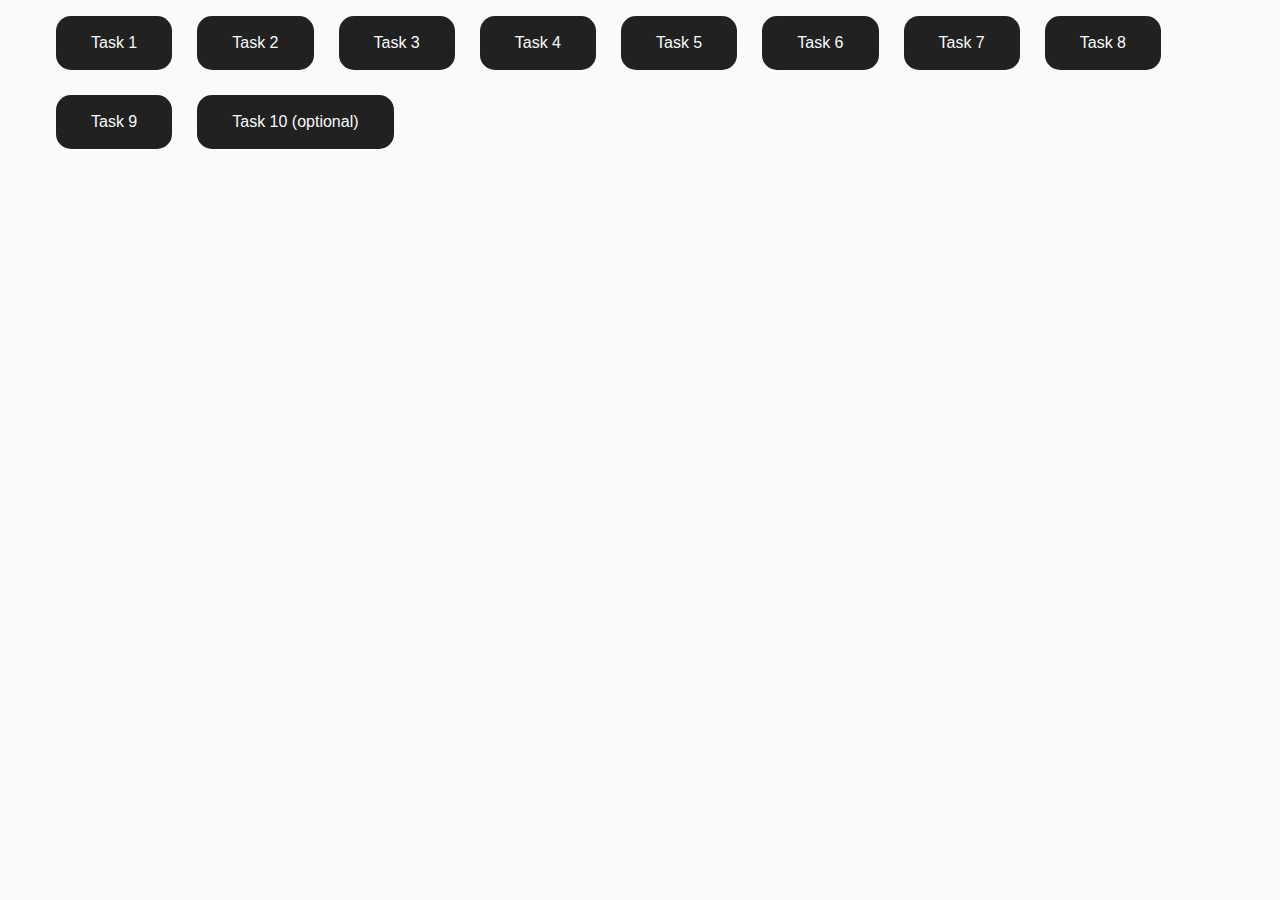
<file: index.html>
<!DOCTYPE html>
<html lang="ru">
  <head>
    <meta charset="UTF-8" />
    <meta http-equiv="X-UA-Compatible" content="IE=edge" />
    <meta name="viewport" content="width=device-width, initial-scale=1.0" />
    <title>Homework 6</title>
    <link rel="stylesheet" href="src/css/common.css" />
  </head>
  <body>
    <ul class="list list-main">
      <li>
        <a href="src/partials/task-01.html" class="link link-main">Task 1</a>
      </li>
      <li>
        <a href="src/partials/task-02.html" class="link link-main">Task 2</a>
      </li>
      <li>
        <a href="src/partials/task-03.html" class="link link-main">Task 3</a>
      </li>
      <li>
        <a href="src/partials/task-04.html" class="link link-main">Task 4</a>
      </li>
      <li>
        <a href="src/partials/task-05.html" class="link link-main">Task 5</a>
      </li>
      <li>
        <a href="src/partials/task-06.html" class="link link-main">Task 6</a>
      </li>
      <li>
        <a href="src/partials/task-07.html" class="link link-main">Task 7</a>
      </li>
      <li>
        <a href="src/partials/task-08.html" class="link link-main">Task 8</a>
      </li>
      <li>
        <a href="src/partials/task-09.html" class="link link-main">Task 9</a>
      </li>
      <li>
        <a href="src/partials/task-10.html" class="link link-main"
          >Task 10 (optional)</a
        >
      </li>
    </ul>
  </body>
</html>
</file>
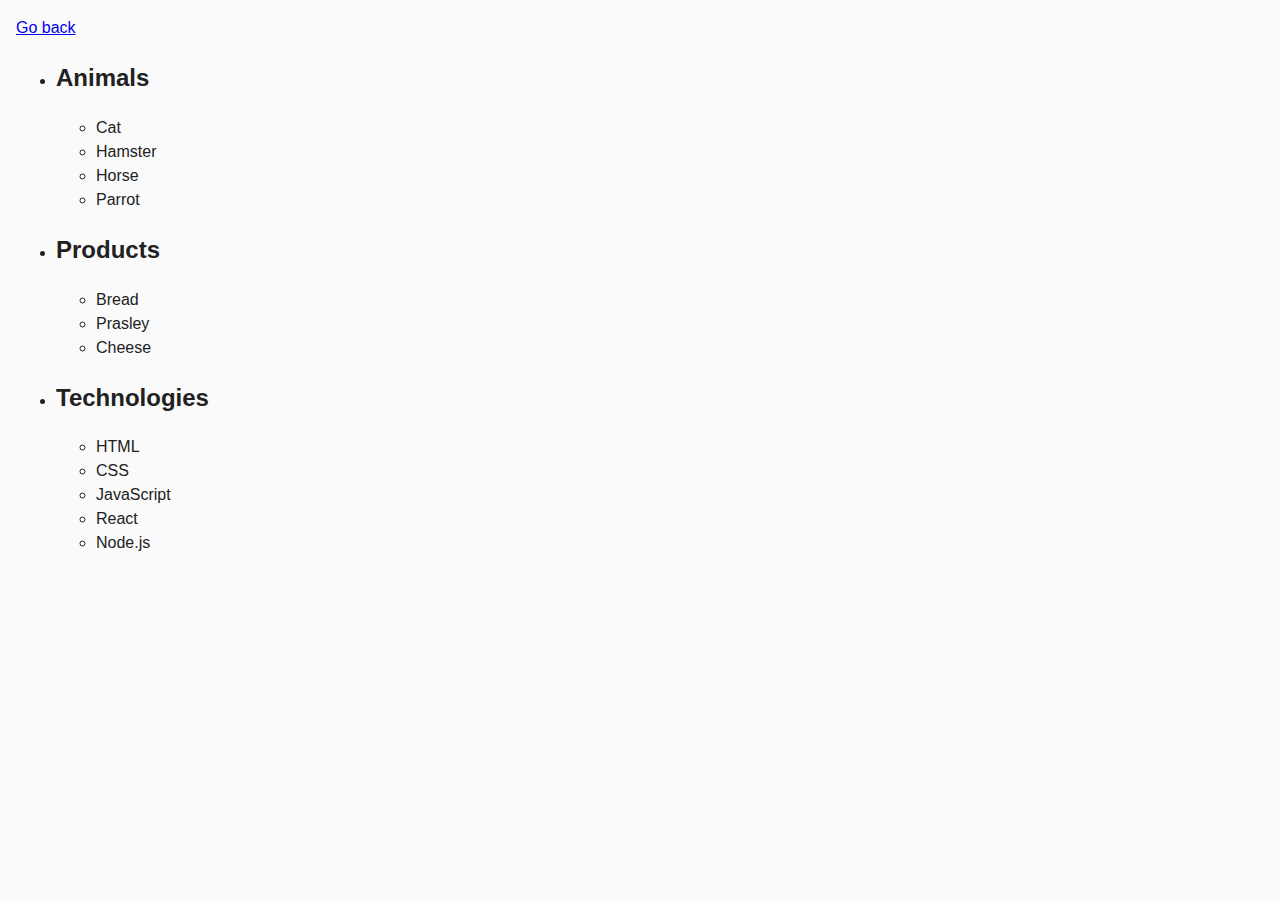
<file: src/partials/task-01.html>
<!DOCTYPE html>
<html lang="ru">
  <head>
    <meta charset="UTF-8" />
    <meta http-equiv="X-UA-Compatible" content="IE=edge" />
    <meta name="viewport" content="width=device-width, initial-scale=1.0" />
    <title>Task 1</title>
    <link rel="stylesheet" href="../css/common.css" />
  </head>
  <body>
    <p><a href="../../index.html">Go back</a></p>

    <ul id="categories">
      <li class="item">
        <h2>Animals</h2>

        <ul>
          <li>Cat</li>
          <li>Hamster</li>
          <li>Horse</li>
          <li>Parrot</li>
        </ul>
      </li>
      <li class="item">
        <h2>Products</h2>

        <ul>
          <li>Bread</li>
          <li>Prasley</li>
          <li>Cheese</li>
        </ul>
      </li>
      <li class="item">
        <h2>Technologies</h2>

        <ul>
          <li>HTML</li>
          <li>CSS</li>
          <li>JavaScript</li>
          <li>React</li>
          <li>Node.js</li>
        </ul>
      </li>
    </ul>

    <script src="../js/task-01.js" type="module"></script>
  </body>
</html>
</file>
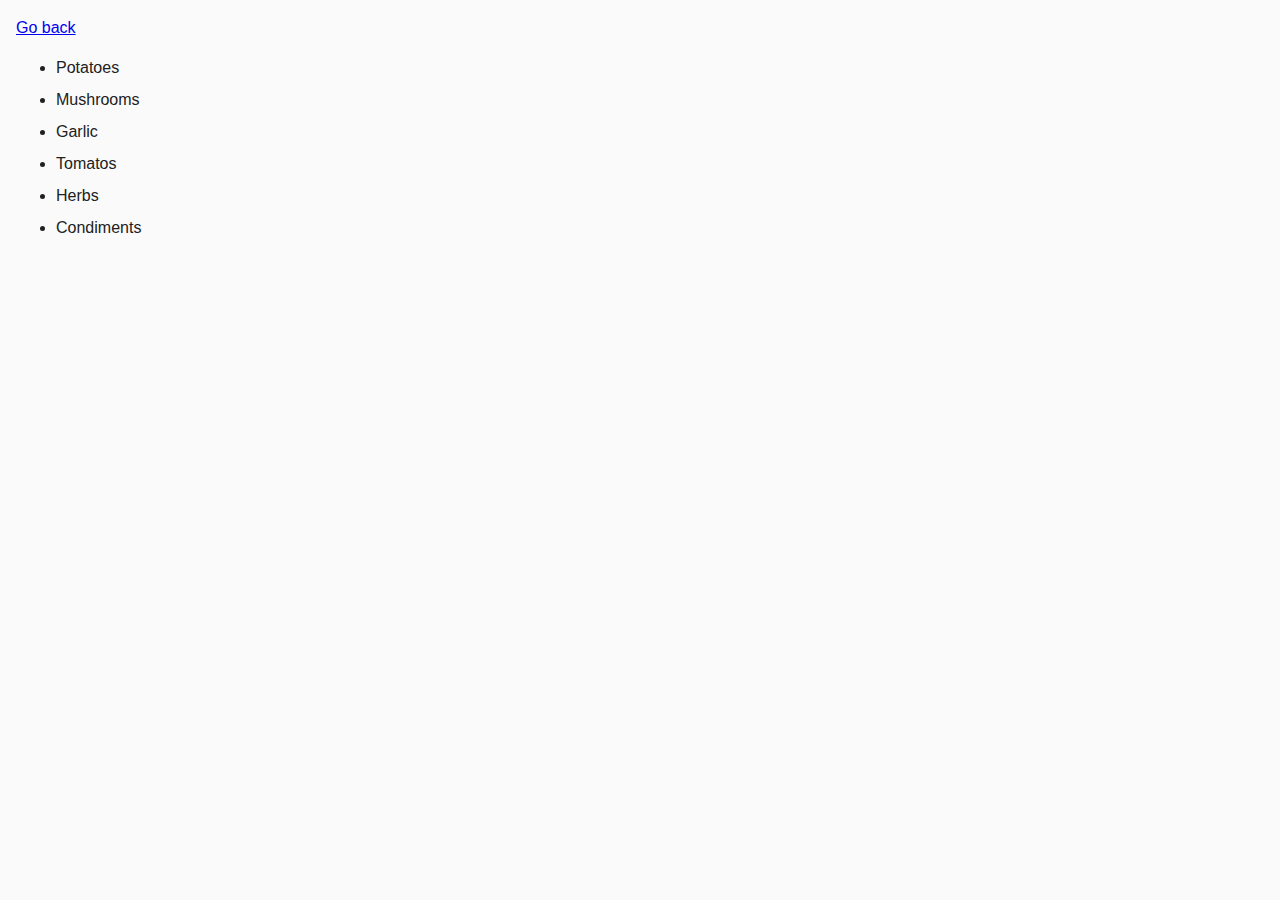
<file: src/partials/task-02.html>
<!DOCTYPE html>
<html lang="ru">
  <head>
    <meta charset="UTF-8" />
    <meta http-equiv="X-UA-Compatible" content="IE=edge" />
    <meta name="viewport" content="width=device-width, initial-scale=1.0" />
    <title>Task 2</title>
    <link rel="stylesheet" href="../css/common.css" />
    <style>
      .item {
        font-weight: 500;
      }

      .item:not(:last-child) {
        margin-bottom: 8px;
      }
    </style>
  </head>
  <body>
    <p><a href="../../index.html">Go back</a></p>

    <ul id="ingredients"></ul>

    <script src="../js/task-02.js" type="module"></script>
  </body>
</html>
</file>
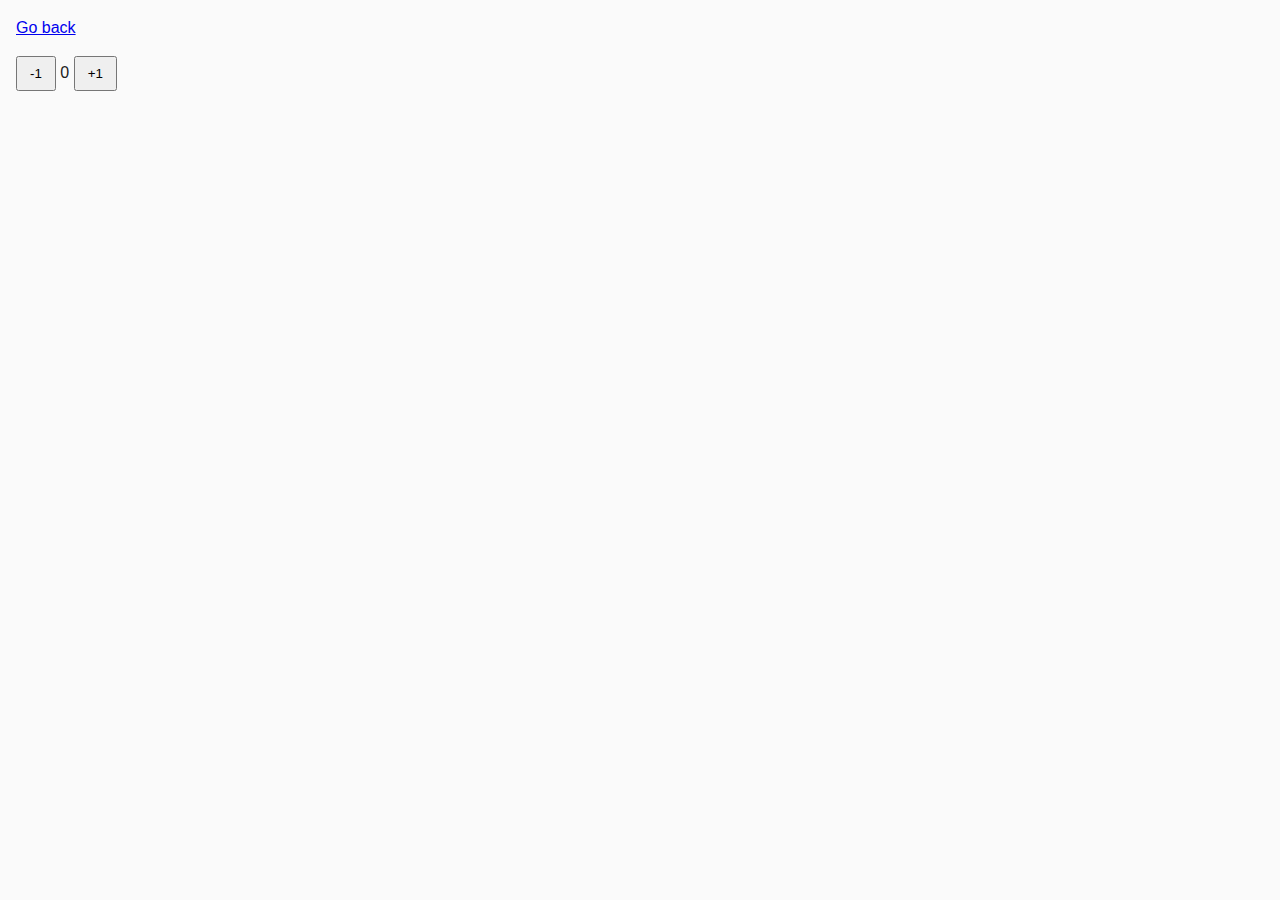
<file: src/partials/task-04.html>
<!DOCTYPE html>
<html lang="ru">
  <head>
    <meta charset="UTF-8" />
    <meta http-equiv="X-UA-Compatible" content="IE=edge" />
    <meta name="viewport" content="width=device-width, initial-scale=1.0" />
    <title>Task 4</title>
    <link rel="stylesheet" href="../css/common.css" />
  </head>
  <body>
    <p><a href="../../index.html">Go back</a></p>

    <div id="counter">
      <button type="button" data-action="decrement">-1</button>
      <span id="value">0</span>
      <button type="button" data-action="increment">+1</button>
    </div>

    <script src="../js/task-04.js" type="module"></script>
  </body>
</html>
</file>
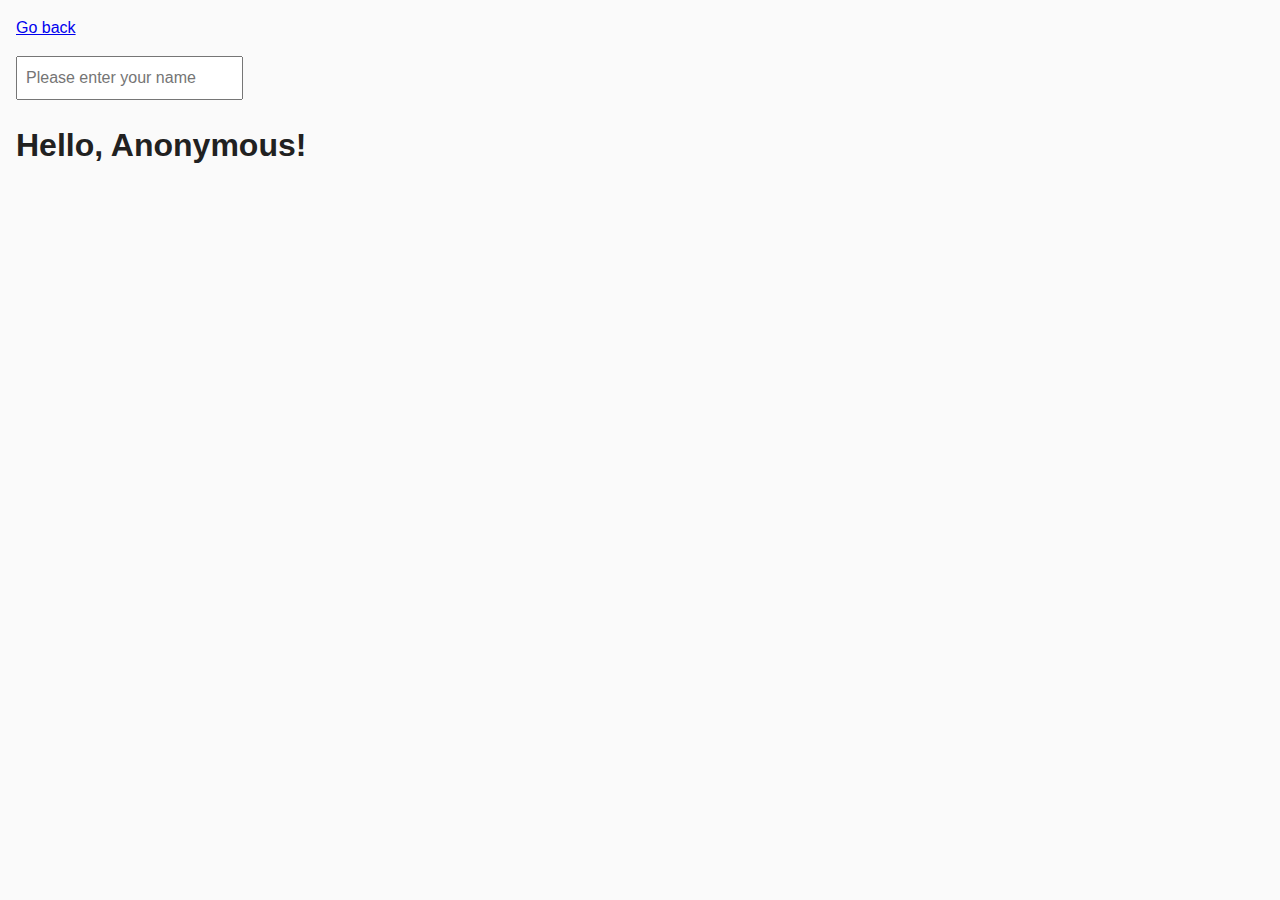
<file: src/partials/task-05.html>
<!DOCTYPE html>
<html lang="ru">
  <head>
    <meta charset="UTF-8" />
    <meta http-equiv="X-UA-Compatible" content="IE=edge" />
    <meta name="viewport" content="width=device-width, initial-scale=1.0" />
    <title>Task 5</title>
    <link rel="stylesheet" href="../css/common.css" />
  </head>
  <body>
    <p><a href="../../index.html">Go back</a></p>

    <input type="text" id="name-input" placeholder="Please enter your name" />
    <h1>Hello, <span id="name-output">Anonymous</span>!</h1>

    <script src="../js/task-05.js" type="module"></script>
  </body>
</html>
</file>
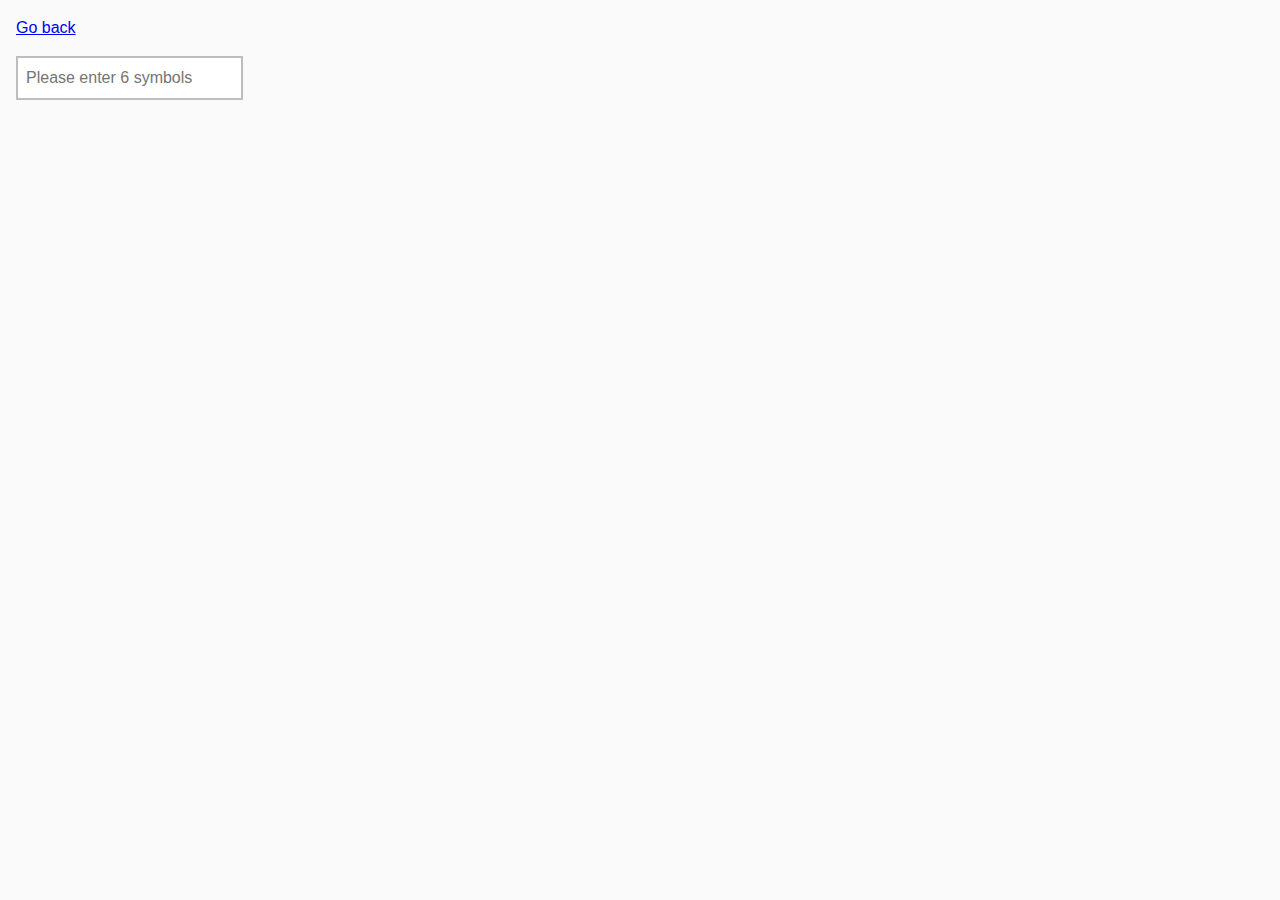
<file: src/partials/task-06.html>
<!DOCTYPE html>
<html lang="ru">
  <head>
    <meta charset="UTF-8" />
    <meta http-equiv="X-UA-Compatible" content="IE=edge" />
    <meta name="viewport" content="width=device-width, initial-scale=1.0" />
    <title>Task 6</title>
    <link rel="stylesheet" href="../css/common.css" />
    <style>
      #validation-input {
        border: 2px solid #bdbdbd;
      }

      #validation-input.valid {
        border-color: #4caf50;
      }

      #validation-input.invalid {
        border-color: #f44336;
      }
    </style>
  </head>
  <body>
    <p><a href="../../index.html">Go back</a></p>

    <input
      type="text"
      id="validation-input"
      data-length="6"
      placeholder="Please enter 6 symbols"
    />

    <script src="../js/task-06.js" type="module"></script>
  </body>
</html>
</file>
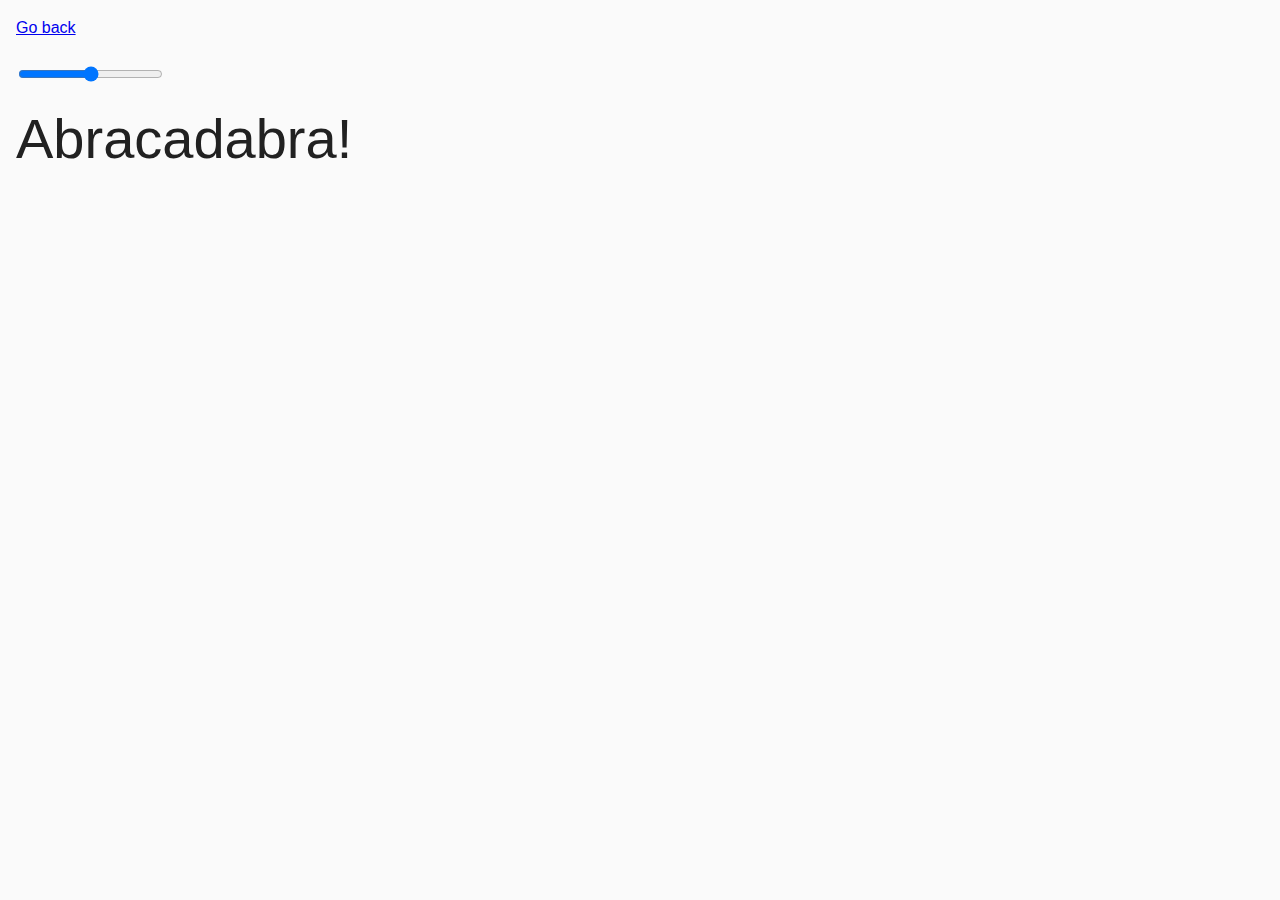
<file: src/partials/task-07.html>
<!DOCTYPE html>
<html lang="ru">
  <head>
    <meta charset="UTF-8" />
    <meta http-equiv="X-UA-Compatible" content="IE=edge" />
    <meta name="viewport" content="width=device-width, initial-scale=1.0" />
    <title>Task 7</title>
    <link rel="stylesheet" href="../css/common.css" />
  </head>
  <body>
    <p><a href="../../index.html">Go back</a></p>

    <input id="font-size-control" type="range" min="16" max="96" />
    <br />
    <span id="text">Abracadabra!</span>

    <script src="../js/task-07.js" type="module"></script>
  </body>
</html>
</file>
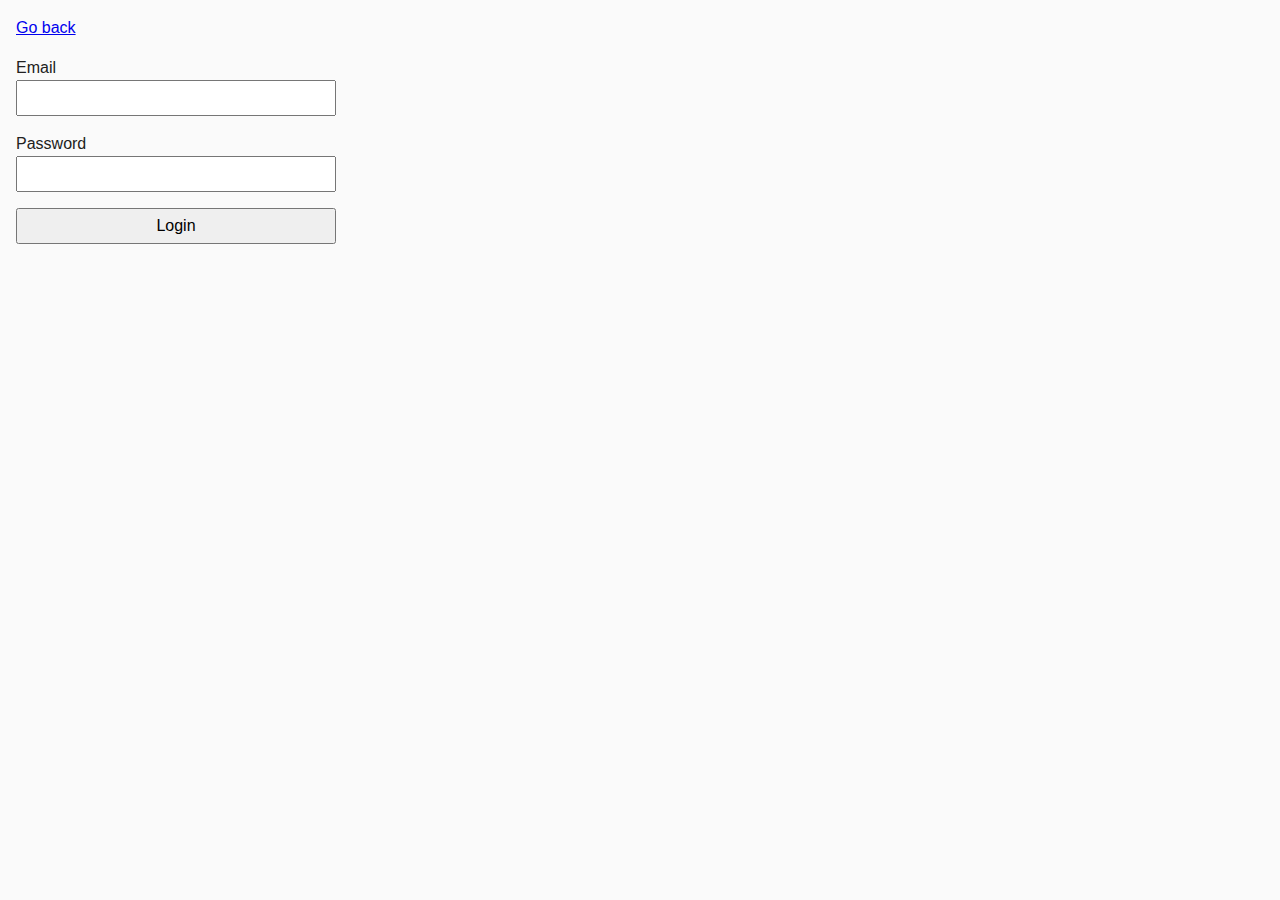
<file: src/partials/task-08.html>
<!DOCTYPE html>
<html lang="ru">
  <head>
    <meta charset="UTF-8" />
    <meta http-equiv="X-UA-Compatible" content="IE=edge" />
    <meta name="viewport" content="width=device-width, initial-scale=1.0" />
    <title>Task 8</title>
    <link rel="stylesheet" href="../css/common.css" />
    <style>
      .login-form {
        max-width: 320px;
        display: flex;
        flex-direction: column;
      }

      .login-form label {
        margin-bottom: 16px;
      }

      .login-form input,
      .login-form button {
        width: 100%;
        padding: 4px;
        font: inherit;
      }
    </style>
  </head>
  <body>
    <p><a href="../../index.html">Go back</a></p>

    <form class="login-form">
      <label>
        Email
        <input type="email" name="email" />
      </label>
      <label>
        Password
        <input type="password" name="password" />
      </label>
      <button type="submit">Login</button>
    </form>

    <script src="../js/task-08.js" type="module"></script>
  </body>
</html>
</file>
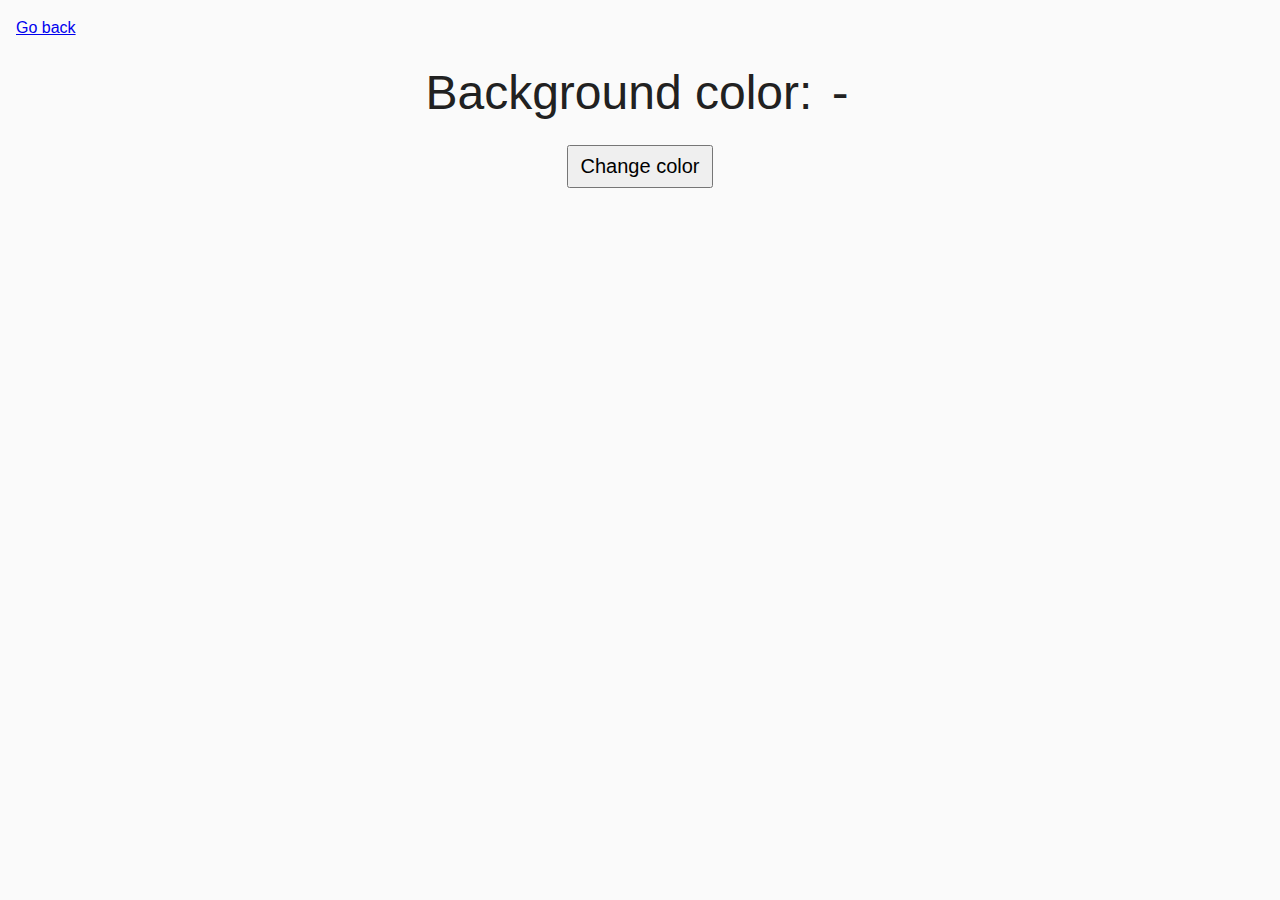
<file: src/partials/task-09.html>
<!DOCTYPE html>
<html lang="ru">
  <head>
    <meta charset="UTF-8" />
    <meta http-equiv="X-UA-Compatible" content="IE=edge" />
    <meta name="viewport" content="width=device-width, initial-scale=1.0" />
    <title>Task 9</title>
    <link rel="stylesheet" href="../css/common.css" />
    <style>
      .widget {
        text-align: center;
      }

      .widget p {
        margin-top: 0;
        margin-bottom: 16px;
        font-size: 48px;
      }

      .widget span {
        font-family: monospace;
      }

      .widget button {
        padding: 8px 12px;
        font-size: 20px;
        cursor: pointer;
      }
    </style>
  </head>
  <body>
    <p><a href="../../index.html">Go back</a></p>

    <div class="widget">
      <p>Background color: <span class="color">-</span></p>
      <button type="button" class="change-color">Change color</button>
    </div>

    <script src="../js/task-09.js" type="module"></script>
  </body>
</html>
</file>
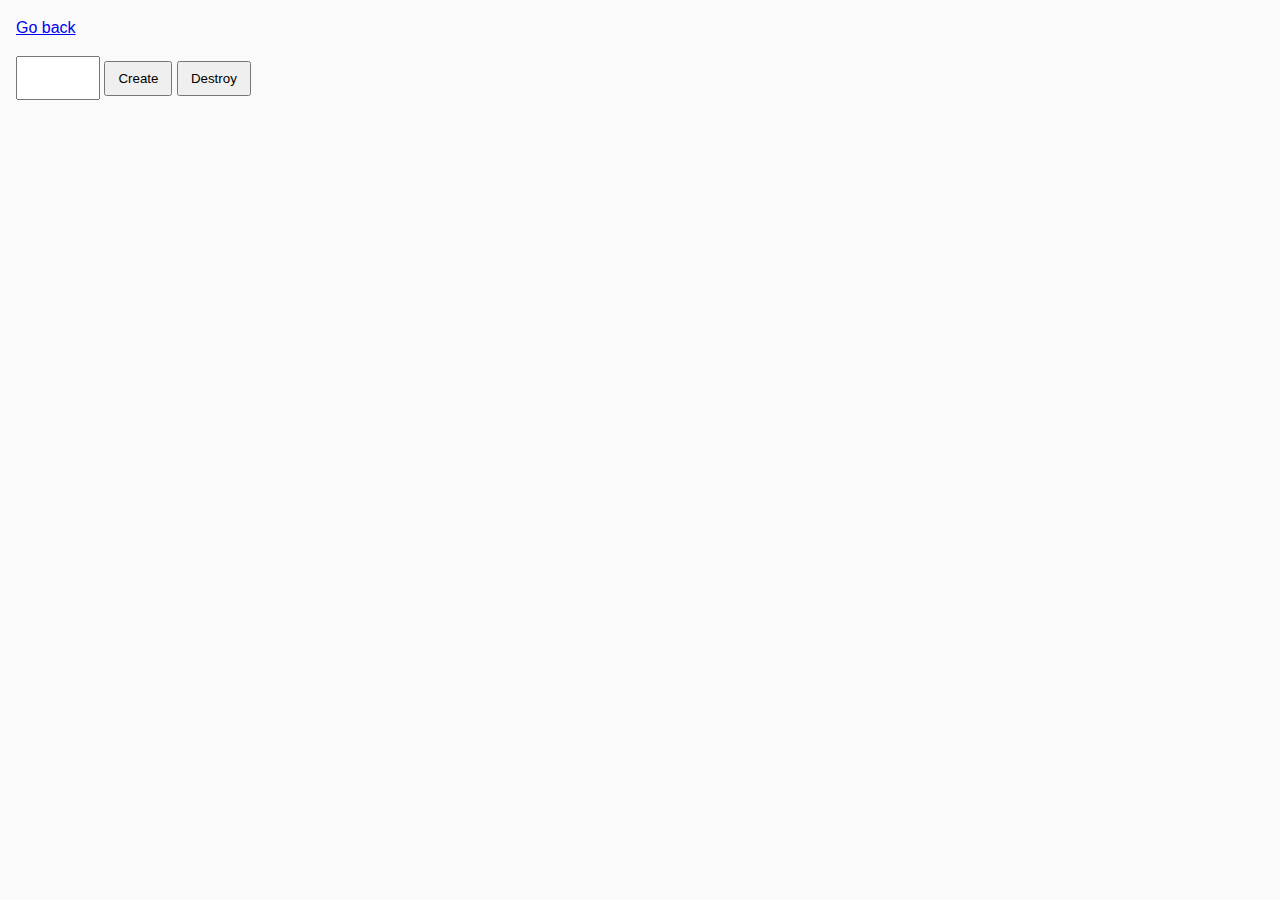
<file: src/partials/task-10.html>
<!DOCTYPE html>
<html lang="ru">
  <head>
    <meta charset="UTF-8" />
    <meta http-equiv="X-UA-Compatible" content="IE=edge" />
    <meta name="viewport" content="width=device-width, initial-scale=1.0" />
    <title>Task 10 (optional)</title>
    <link rel="stylesheet" href="../css/common.css" />
  </head>
  <body>
    <p><a href="../../index.html">Go back</a></p>

    <div id="controls">
      <input type="number" min="1" max="100" step="1" />
      <button type="button" data-create>Create</button>
      <button type="button" data-destroy>Destroy</button>
    </div>

    <div id="boxes"></div>

    <script src="../js/task-10.js" type="module"></script>
  </body>
</html>
</file>
<file: src/css/common.css>
* {
  box-sizing: border-box;
}

body {
  margin: 16px;
  font-family: -apple-system, BlinkMacSystemFont, "Segoe UI", Roboto, Oxygen,
    Ubuntu, Cantarell, "Open Sans", "Helvetica Neue", sans-serif;
  -webkit-font-smoothing: antialiased;
  -moz-osx-font-smoothing: grayscale;
  background-color: #fafafa;
  color: #212121;
  line-height: 1.5;
}

input {
  padding: 8px;
  font: inherit;
}

button {
  padding: 8px 12px;
  cursor: pointer;
}

/* OWN */

.list-main {
  list-style: none;
  display: flex;
  flex-wrap: wrap;
  gap: 25px;
}

.link-main {
  text-decoration: none;
  display: flex;
  align-items: center;
  justify-content: center;
  padding: 15px 35px;

  color: #fafafa;
  background-color: #212121;
  border-radius: 15px;

  transition: color 250ms ease-in-out, background-color 250ms ease-in-out;
}

.link-main:hover,
.link-main:focus {
  background-color: #fafafa;
  color: #212121;
}

.gallery {
  display: flex;
  flex-direction: column;
  list-style: none;
  flex-wrap: wrap;
  gap: 10px;
}

.gallery-img {
  width: 200px;
  border: solid 3px #373434;
  border-radius: 10px;
  box-shadow: 8px 8px 24px -6px rgba(66, 68, 90, 1);
}

.container-boxes {
  display: flex;
  flex-wrap: wrap;
  gap: 5px;
}
</file>
